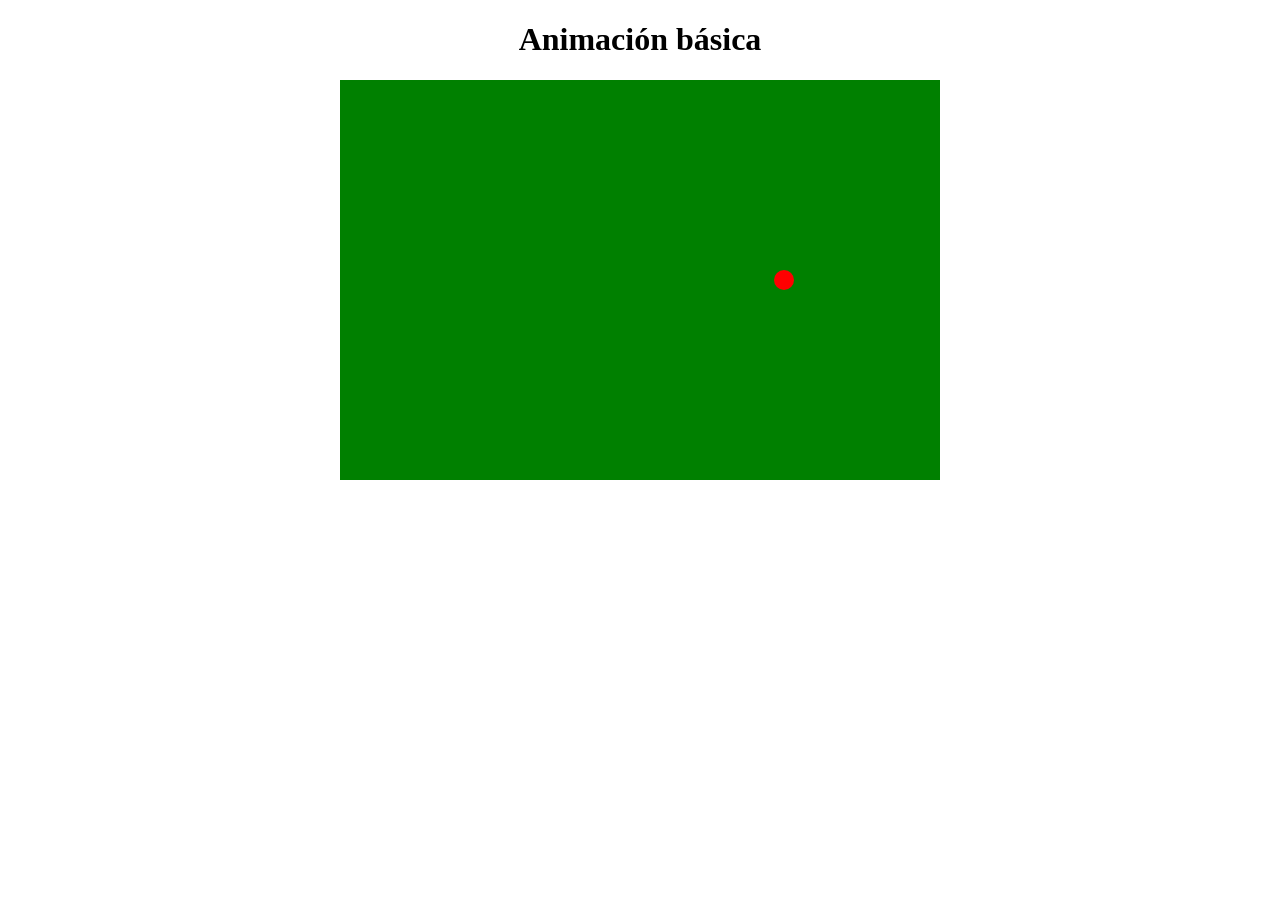
<file: animacion(1).html>
<!doctype html>
<html>

<head>
    <meta charset="UTF-8">
    <title>Animación básica</title>
    <style>
        body {
            width: 600px;
            margin: 0 auto;
            text-align: center;
        }

        canvas {
            background: green;
        }
    </style>
    <script>

        const game={

            ctx:null,
            canvas:null,
            radio:10,
            bolaX:300,
            bolaY:200,
            colorBola:"red",
            dx:4,
            dy:-4,
            limiteDerecha:0,
            limiteIzquierda:0,
            limiteArriba:0,
            limiteAbajo:0,




        }


    window.onload = function () {
        game.canvas = document.getElementById("canvas");
        if (canvas && canvas.getContext) {
            game.ctx = canvas.getContext("2d");
            if (game.ctx) {

                inicio();
                mueve();
                setInterval(mueve,60);
            } else {
                alert("NO cuentas con CANVAS")
            };
        }
    }



    const inicio=()=>{

        game.ctx.lineWidth = game.radio;
        game.ctx.fillStyle = game.colorBola;

        game.limiteDerecha = game.canvas.width - game.radio;
        game.limiteIzquierda =game.radio;

        game.limiteAbajo = game.canvas.height - game.radio;
        game.limiteArriba = game.radio;

    }


    const mueve=()=>{
        game.ctx.clearRect(0,0, game.canvas.width, game.canvas.height);
        verificar();
        game.bolaX += game.dx;
        //game.bolaY += game.dy;
        game.ctx.beginPath();
        game.ctx.arc(game.bolaX, game.bolaY ,game.radio,0,2*Math.PI,true);
        game.ctx.fill();

    }

    
 const verificar = ()=>{
    let nbolaX = game.bolaX + game.dx;
    let nbolaY = game.bolaY + game.dy;

   if(nbolaX > game.limiteDerecha){
		game.dx *= -1;
		nbolax = game.limiteDerecha;
	}

	if(nbolaX < game.limiteIzquierda){
		game.dx *= -1;
		nbolax = game.limiteIzquierda;
	}

    game.bolaX= nbolaX;


    }

	
    </script>
</head>

<body>
    <h1>Animación básica</h1>
    <canvas id="canvas" width="600" height="400">
        Tu navegador no soporta el canvas de HTML5
    </canvas>
</body>

</html>
</file>
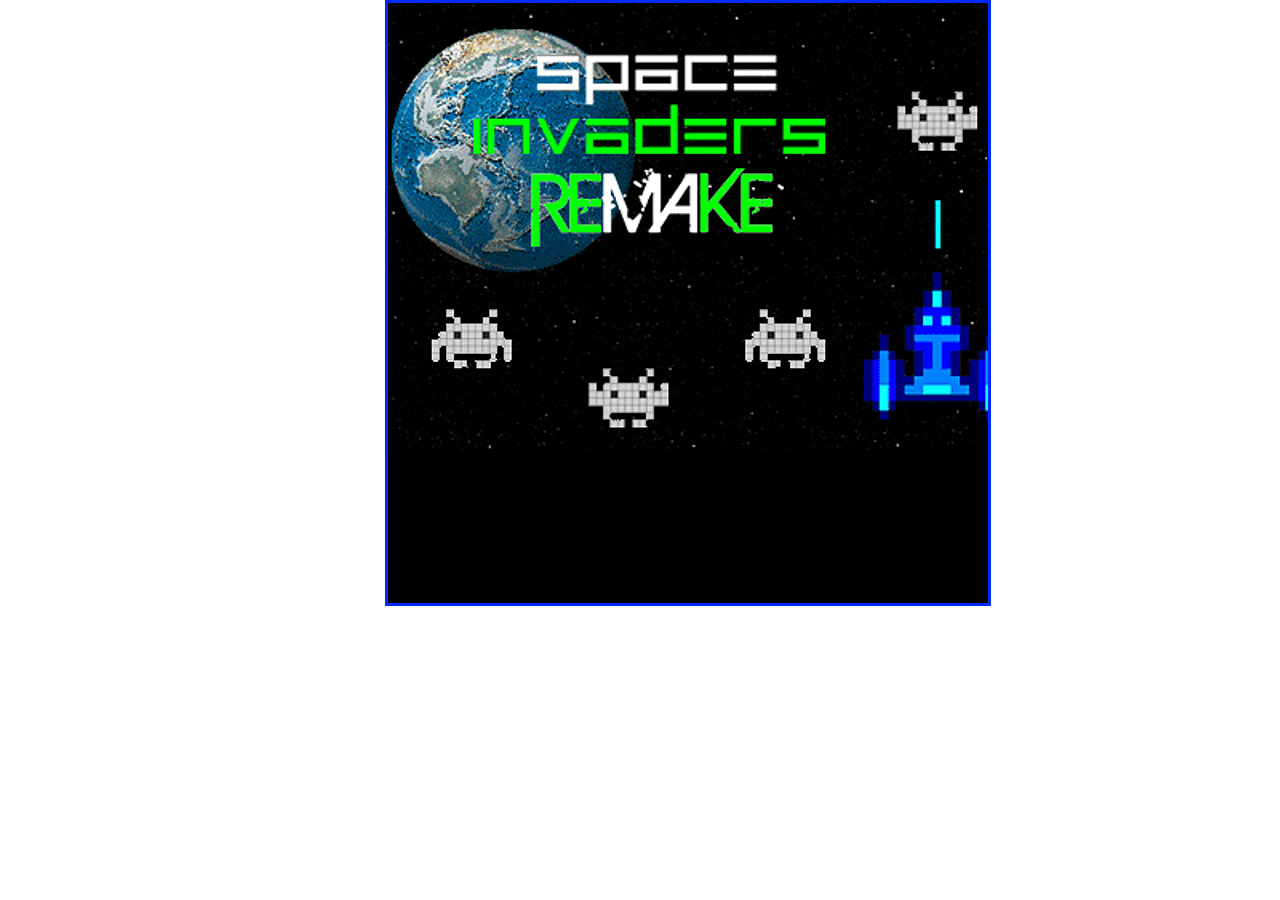
<file: Guia1.html>
<!DOCTYPE html>
<html lang="en">
<head>
    <meta charset="UTF-8">
    <meta name="viewport" content="width=device-width, initial-scale=1.0">
    <link rel="stylesheet" href="./guia1.css">
    <title>Document</title>
</head>
<body>
    <canvas id="marco" width="600" height="600"> </canvas>
    
    <audio id="boing"
     src="./sonido/boing.mp3"
     src="./sonido/boing.ogg"
     ></audio>
     
     <audio id="disparo"
      src="./sonido/disparo.mp3"
      src="./sonido/disparo.ogg"
      ></audio>
      
      <audio id="intro"
      src="./sonido/intro.mp3"
      src="./sonido/intro.ogg"
      ></audio>

      <audio id="fin"
      src="./sonido/gameOver.mp3"
      src="./sonido/gameOver.ogg"
      ></audio>
    
    <audio id="" src=""></audio>
   
<script src="./navesSpaciales/Guia13.js"></script>
</body>
</html>
</file>
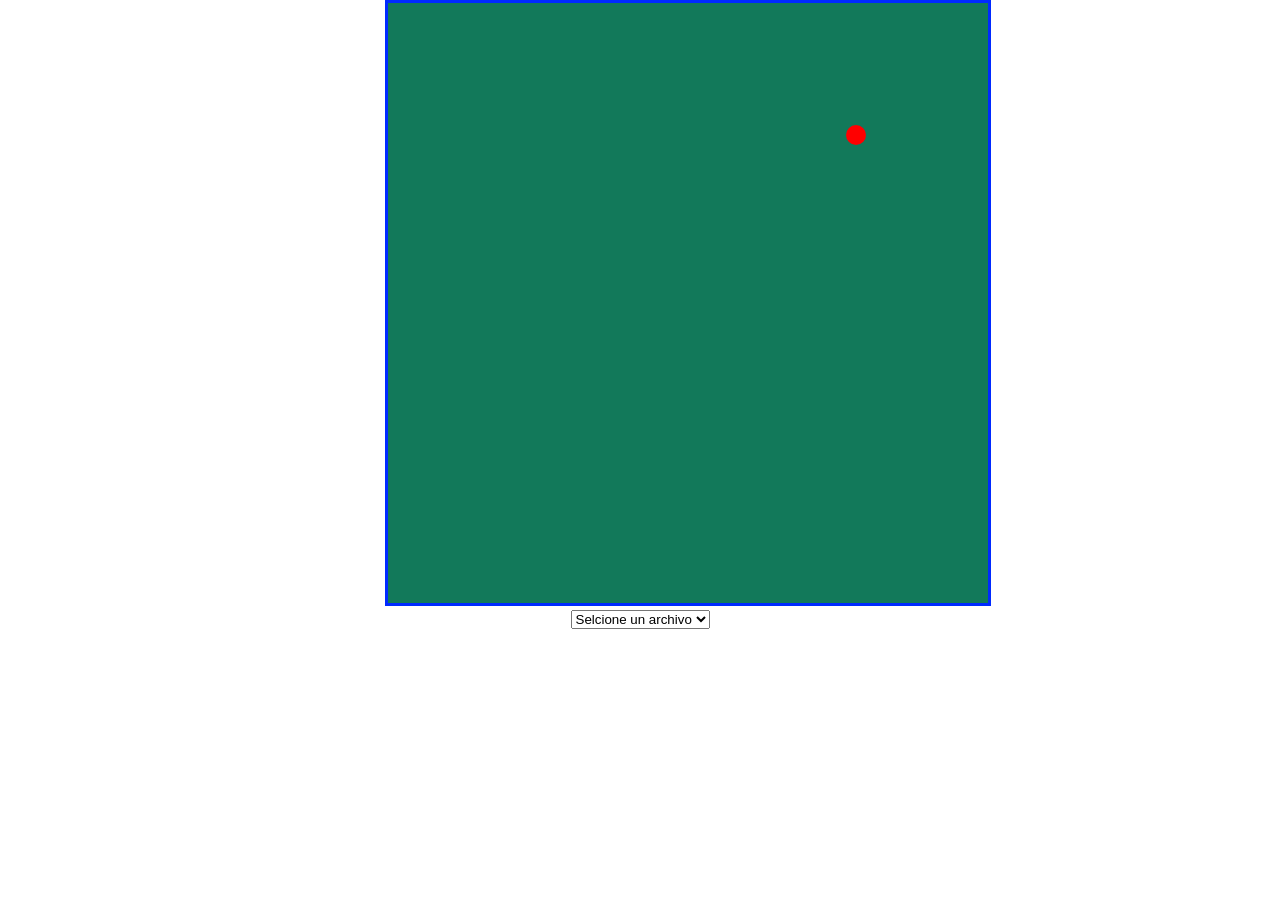
<file: IntroduccionJS/Guia1.html>
<!DOCTYPE html>
<html lang="en">
<head>
    <meta charset="UTF-8">
    <meta name="viewport" content="width=device-width, initial-scale=1.0">
    <link rel="stylesheet" href="./guia1.css">
    <title>Document</title>
</head>
<body>
    <canvas id="marco" width="600" height="600"> </canvas>
    
    <select name="ejemploImagenes" id="archivo">
        <option value="#" >Selcione un archivo</option>
        <option value="logoTwitter.png"> Twitter</option>
        <option value="logoFacebook.png"> Fecbook</option>  twitch.png
        <option value="twitch.png"> Twitch</option>
    </select>
<script src="./js/guia12CColiciones.js"></script>
</body>
</html>
</file>
<file: guia1.css>
body{

    width: 510px;
    margin: 0 auto;
    text-align: center;
   }
canvas{
    background-color: rgb(0, 0, 0);
    border: solid rgb(0, 42, 255) 3px;
}
</file>
<file: IntroduccionJS/guia1.css>
body{

    width: 510px;
    margin: 0 auto;
    text-align: center;
}
canvas{
    background-color: rgb(18, 121, 90);
    border: solid rgb(0, 42, 255) 3px;
}
</file>
